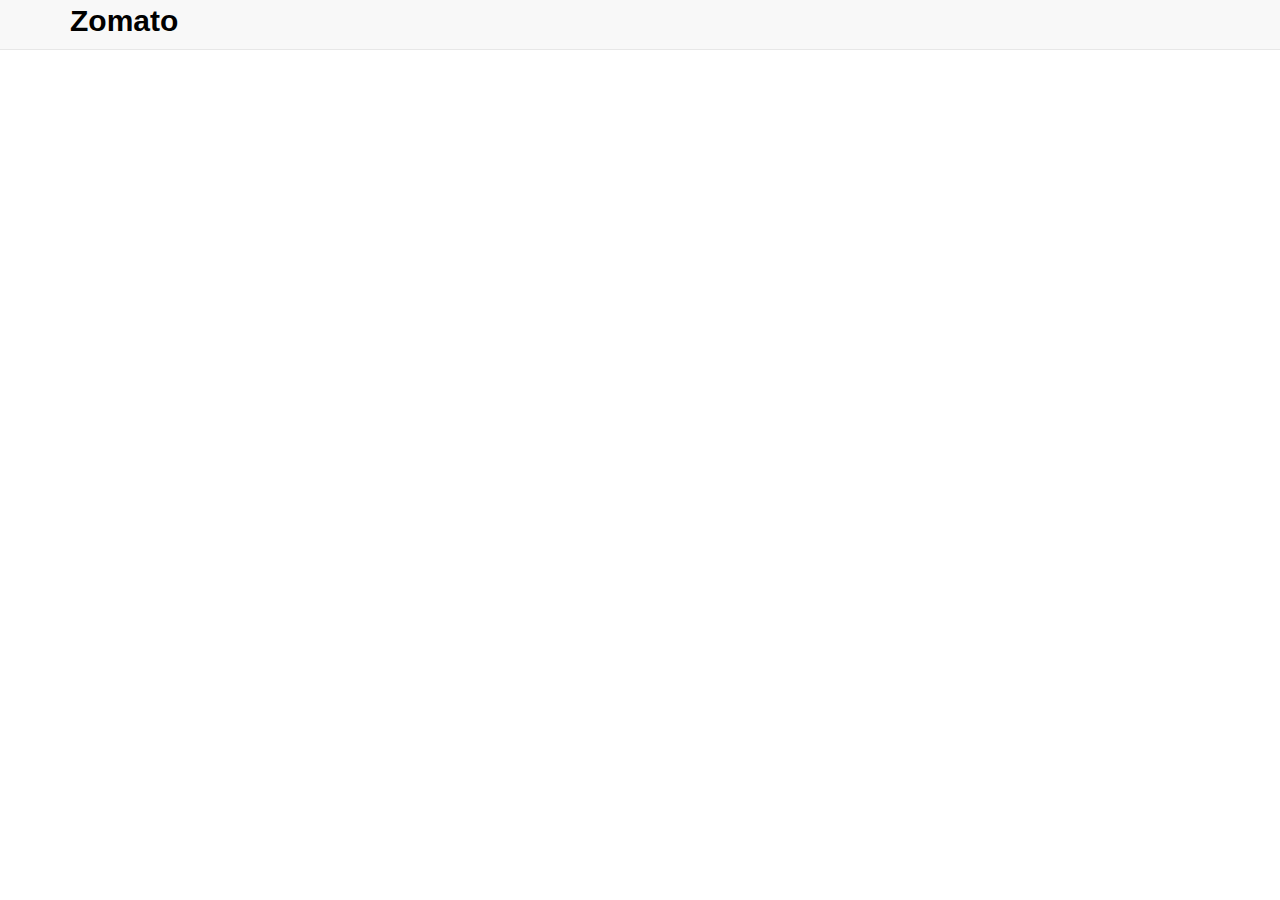
<file: Breakfast.html>
<html>
    <head>
        <title>Breakfast</title>
        <link rel="stylesheet" href="https://maxcdn.bootstrapcdn.com/bootstrap/3.4.1/css/bootstrap.min.css">
        <script src="https://ajax.googleapis.com/ajax/libs/jquery/3.6.0/jquery.min.js"></script>
        <script src="https://maxcdn.bootstrapcdn.com/bootstrap/3.4.1/js/bootstrap.min.js"></script>
        <link href="breakfast.css" rel="stylesheet"/>
</head>
        <body>
            <header>
                <div class="nav1">
                    <nav class="navbar navbar-default navbar-fixed-top ">
                        <div class="container ">
                            <div >
                                <a>
                                    <label class="home">Zomato</label>
                                </a>
                            </div>
                        </div>
                    </div>
                </div>  
            </header>
        </body>
</html>
</file>
<file: breakfast.css>
.navbarr{
    background-color:black;
}
.home{
    color:black;
    font-weight:bold;
    font-size:30px;
    float:left;
    text-decoration:none;
}
</file>
